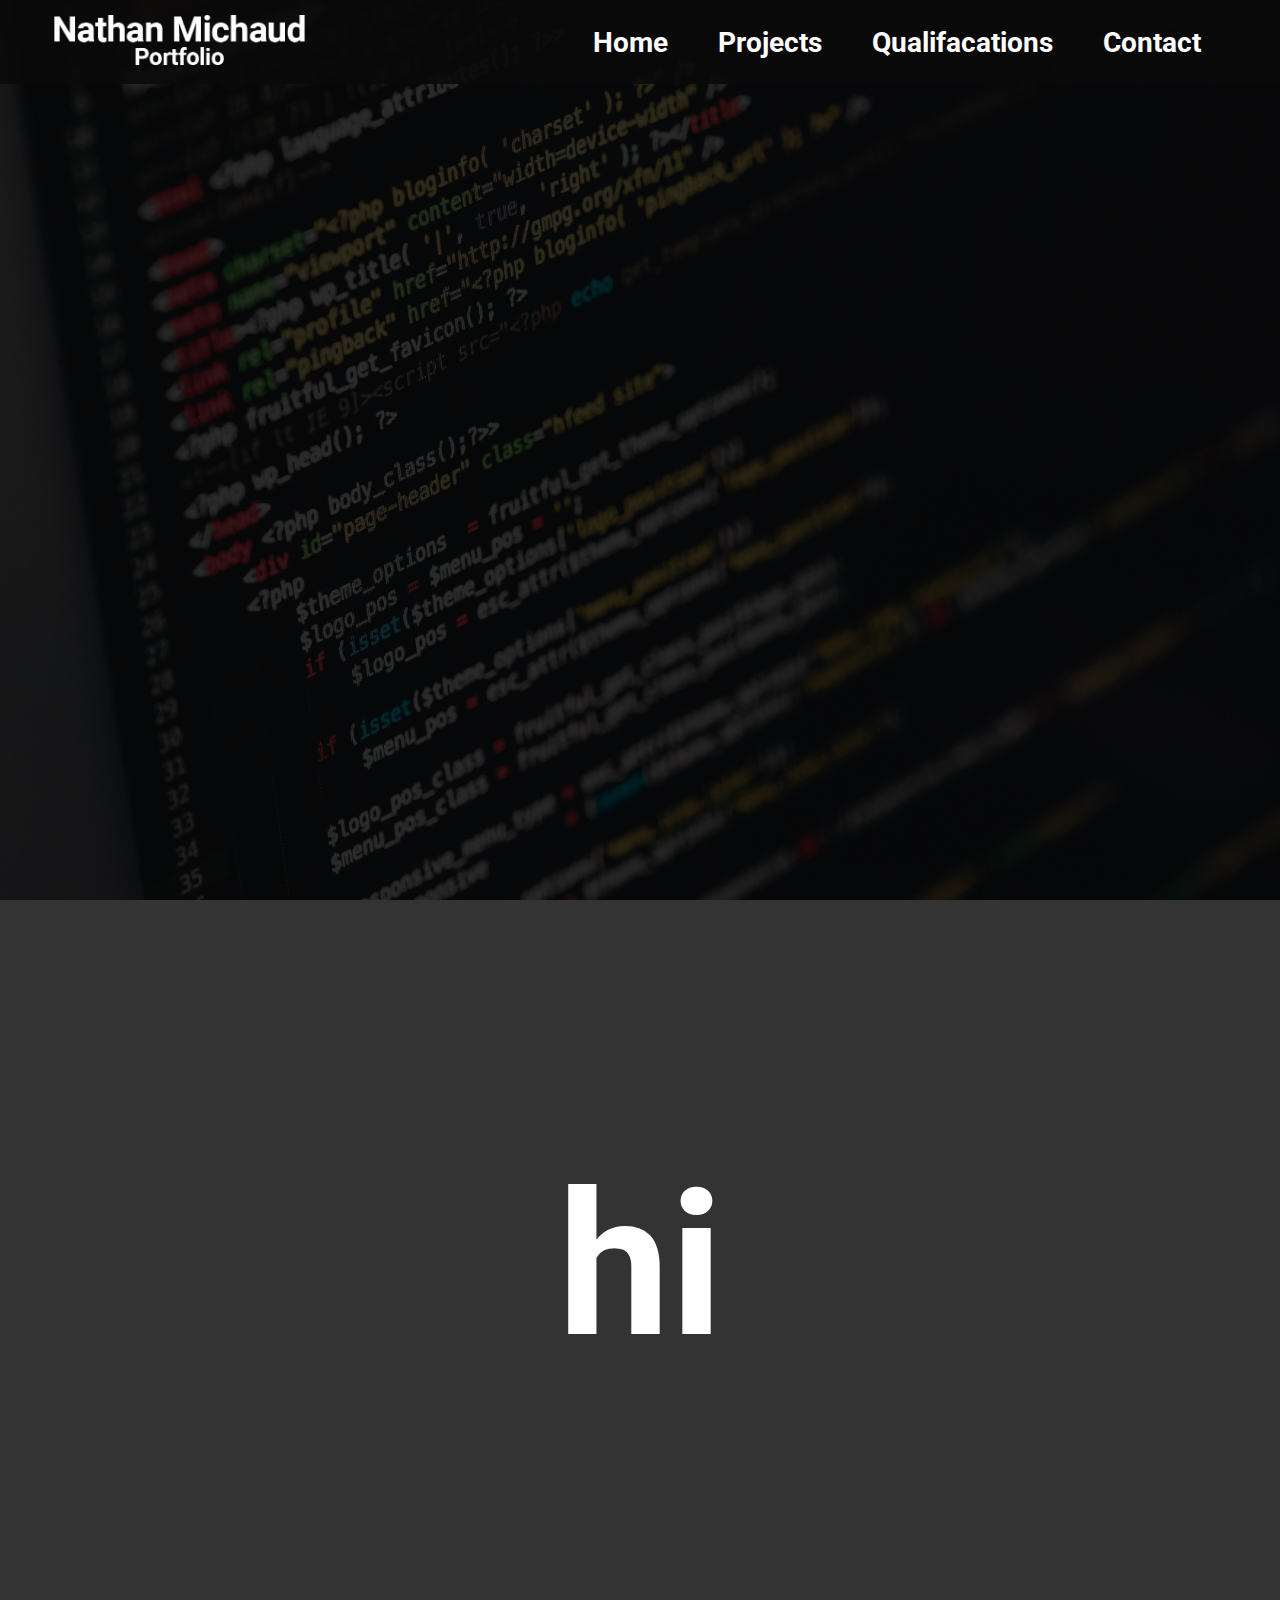
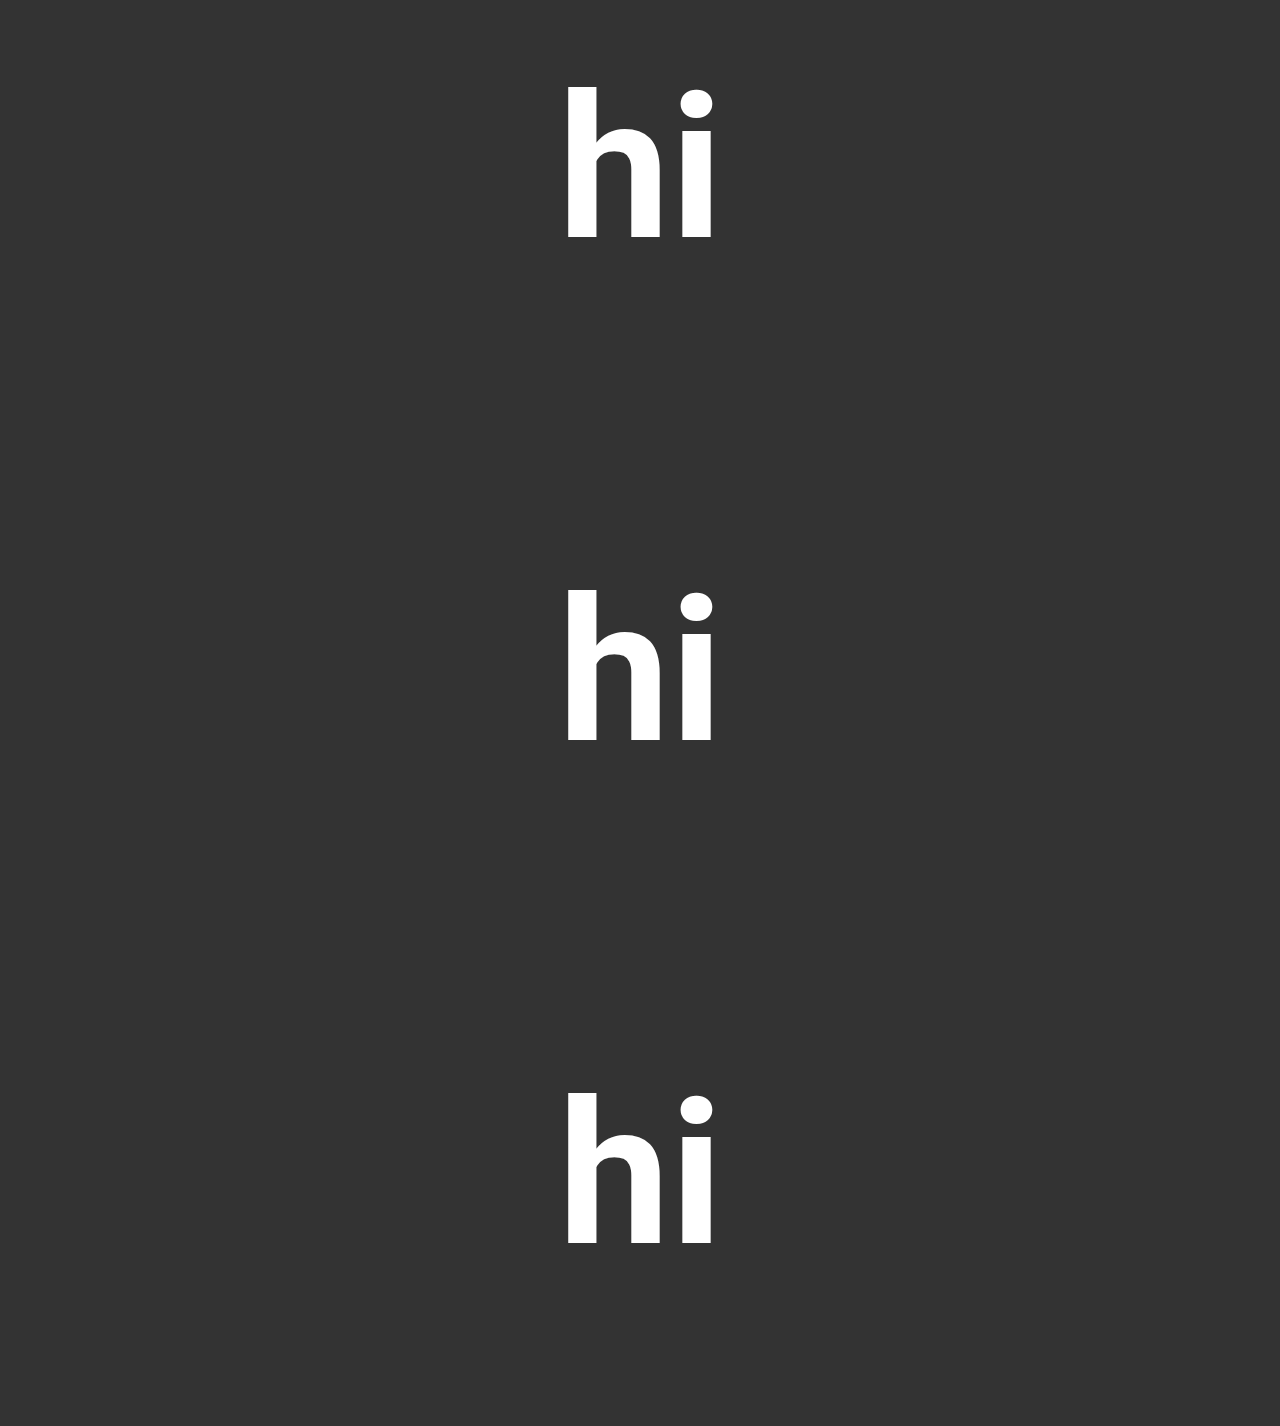
<file: index.html>
<!DOCTYPE html>
<html lang="en">
<head>
    <meta charset="UTF-8">
    <meta name="viewport" content="width=device-width, initial-scale=1.0">
    <title>Home</title>
    <link rel="stylesheet" href="style.css">
    <link href="https://fonts.googleapis.com/css2?family=Roboto:wght@400;700&display=swap" rel="stylesheet">
</head>
<body>

        <nav>
            <div class="nav-left">
                <img src="logo.png" alt="Logo">
            </div>
            <div class="nav-right">
                <a href="index.html">Home</a>
                <a href="projects.html">Projects</a>
                <a href="qual.html">Qualifacations</a>
                <a href="contact.html">Contact</a>
            </div>
        </nav>
    
    <main>
        <div class="fade-in-slide">
        <div class="content">
            <img src="nate.png" alt="Nate" class="nate">
            <div class="text">
                <h1>Hello!</h1>
                <p>I'm Nathan Michaud, a cybersecurity specialist based in Connecticut. I am currently studying cybersecurity foundations. [More info will be added post graduation]</p>
            </div>
        </div>
        </div>
    </main>
    <h1>hi</h1>
    <h1>hi</h1>
    <h1>hi</h1>
    <h1>hi</h1>

</body>
</html>
</file>
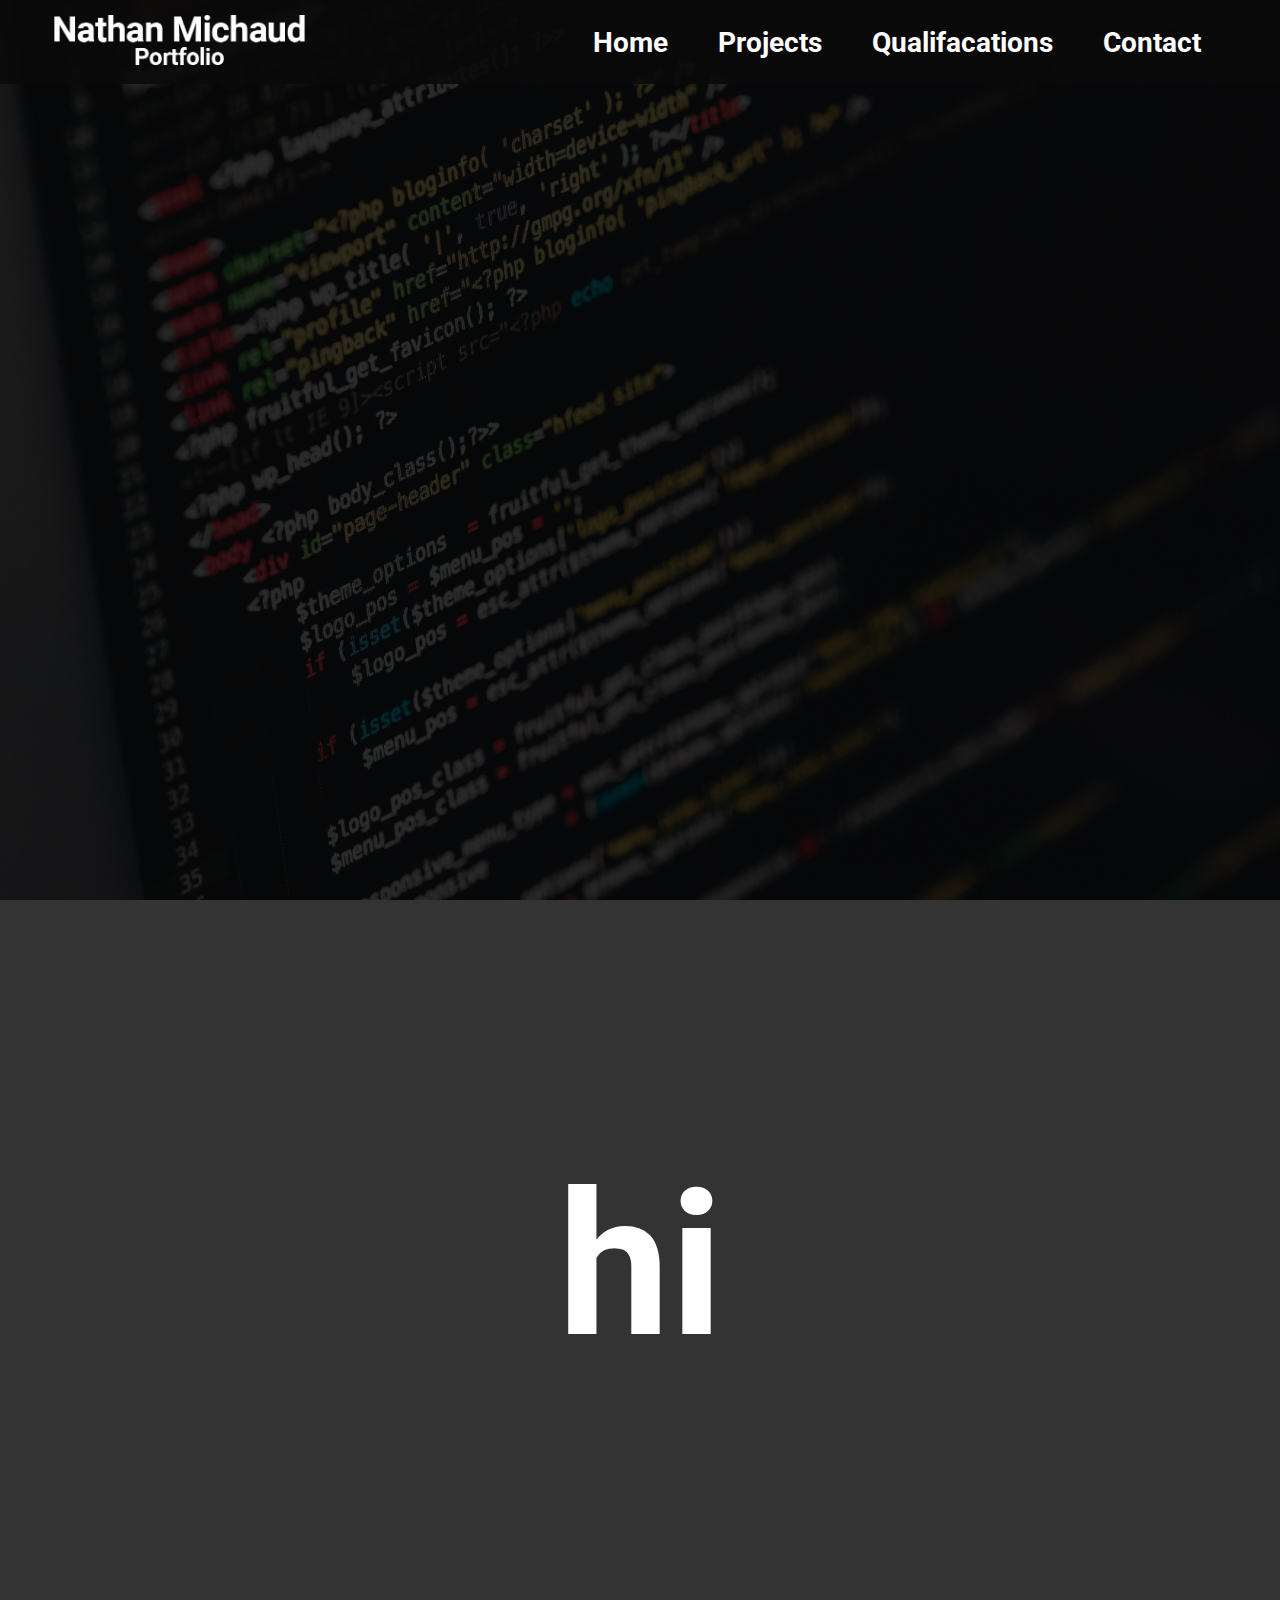
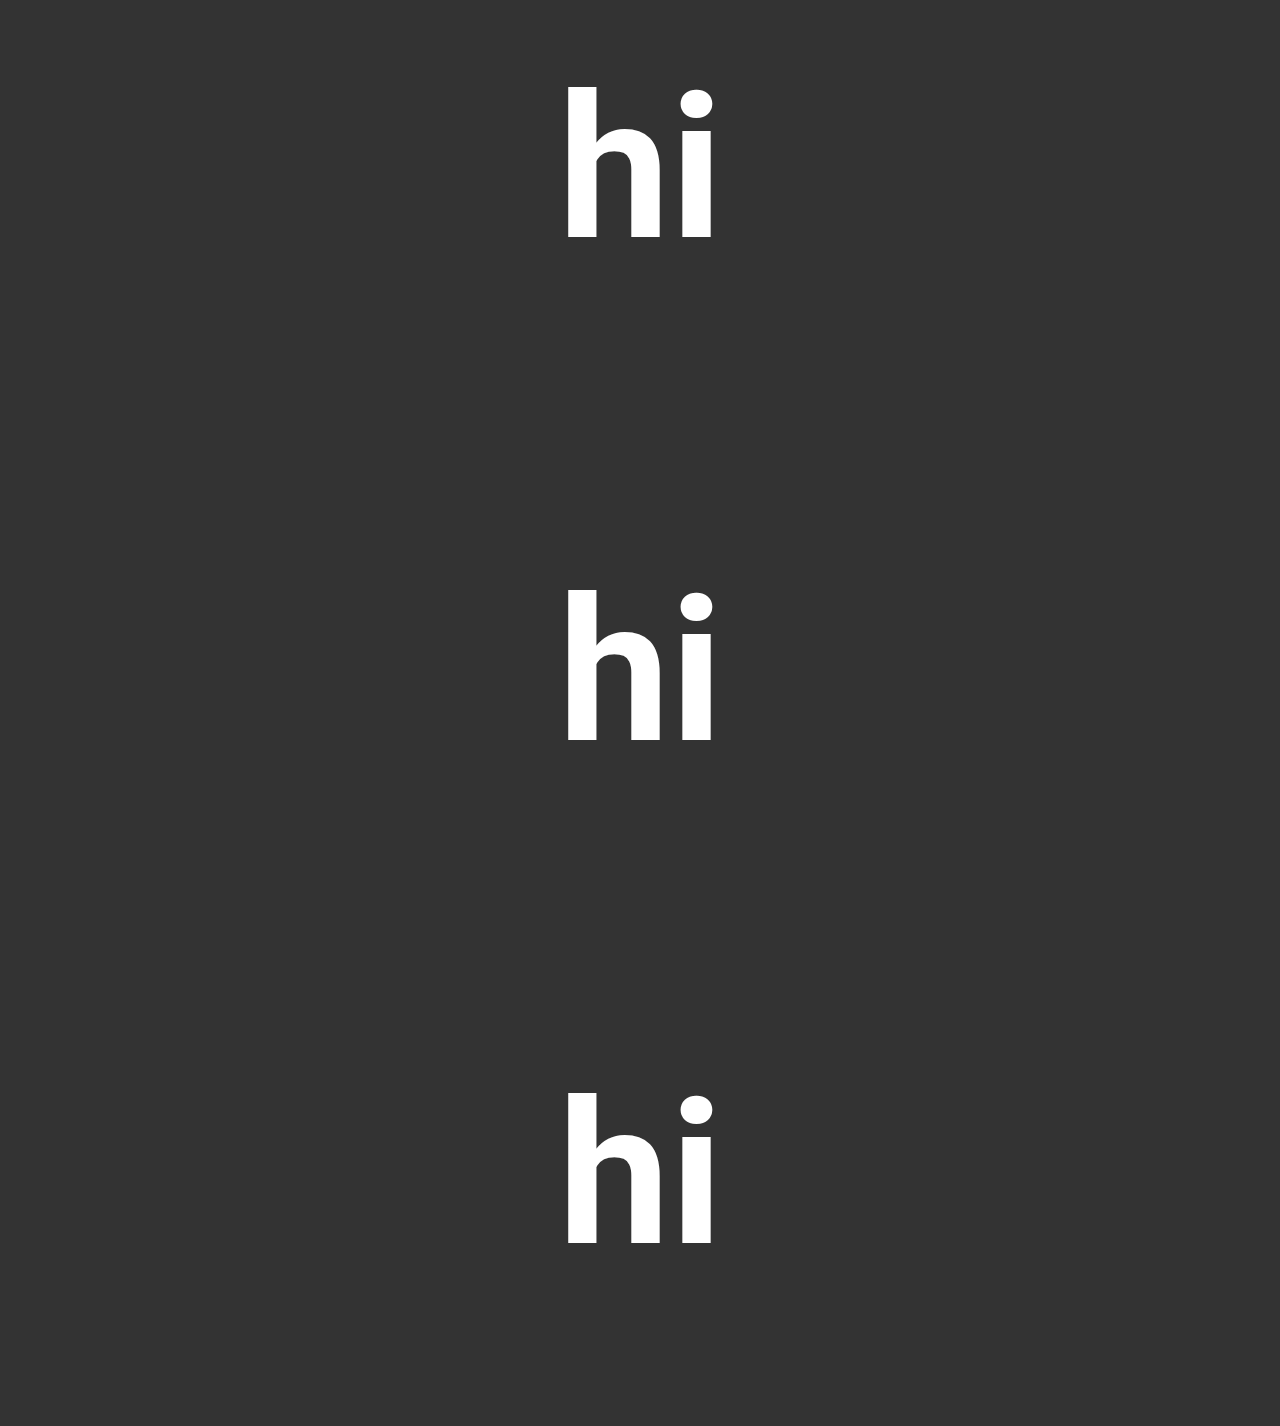
<file: contact.html>
<!DOCTYPE html>
<html lang="en">
<head>
    <meta charset="UTF-8">
    <meta name="viewport" content="width=device-width, initial-scale=1.0">
    <title>Contact</title>
    <link rel="stylesheet" href="style.css">
    <link href="https://fonts.googleapis.com/css2?family=Roboto:wght@400;700&display=swap" rel="stylesheet">
</head>
<body>

        <nav>
            <div class="nav-left">
                <img src="logo.png" alt="Logo">
            </div>
            <div class="nav-right">
                <a href="index.html">Home</a>
                <a href="projects.html">Projects</a>
                <a href="qual.html">Qualifacations</a>
                <a href="contact.html">Contact</a>
            </div>
        </nav>
    
    <main>
        <div class="fade-in-slide">
        <div class="content">
            <img src="nate.png" alt="Nate">
            <div class="text">
                <h1>Hello!</h1>
                <p>I'm Nathan Michaud, a cybersecurity specialist based in Connecticut. I am currently studying cybersecurity foundations. [More info will be added post graduation]</p>
            </div>
        </div>
        </div>
    </main>
    <h1>hi</h1>
    <h1>hi</h1>
    <h1>hi</h1>
    <h1>hi</h1>

</body>
</html>
</file>
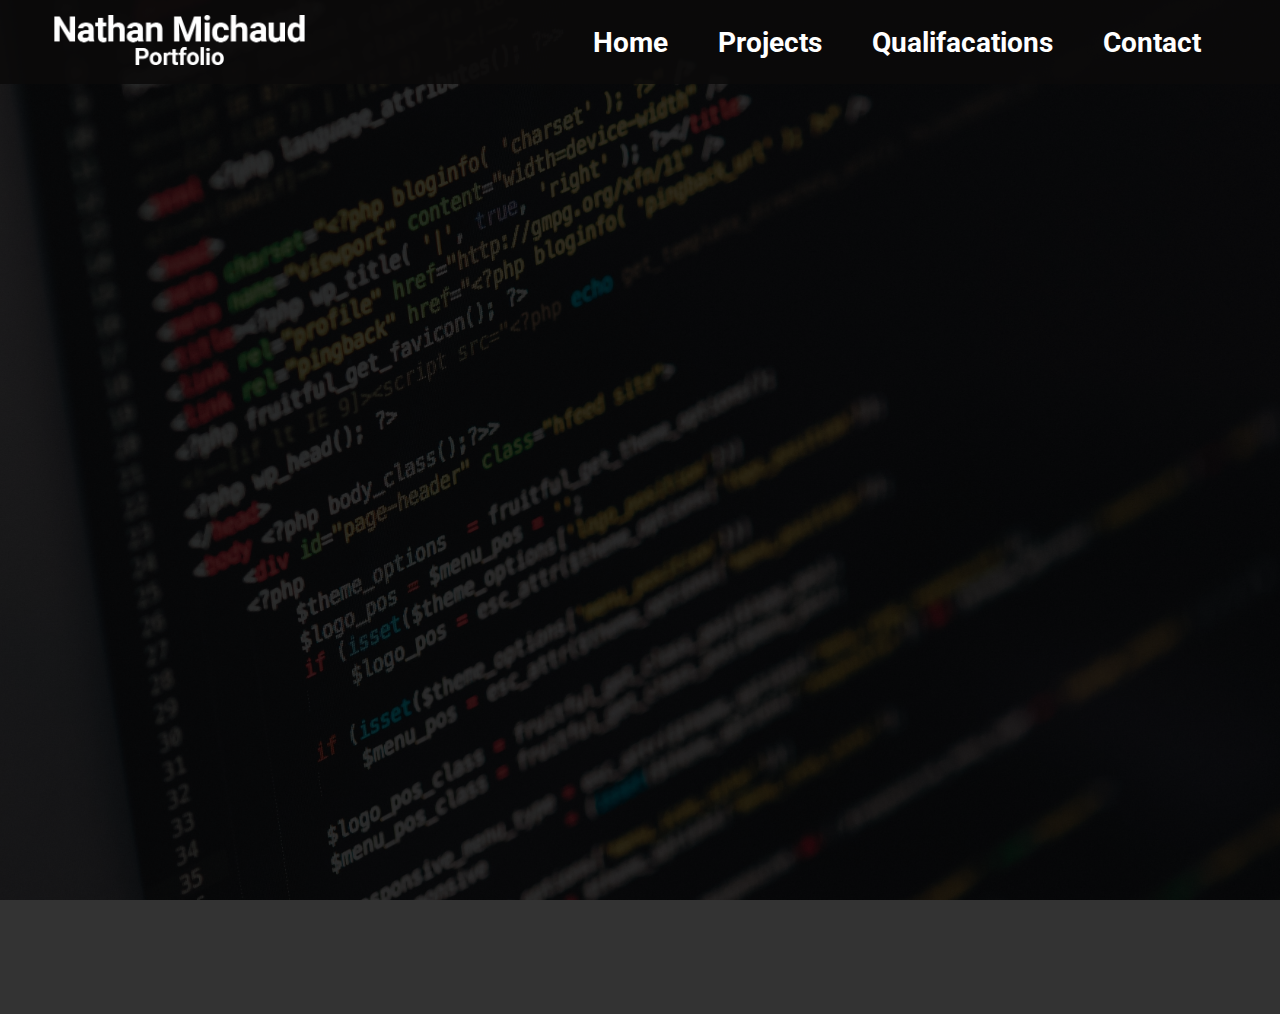
<file: projects.html>
<!DOCTYPE html>
<html lang="en">
<head>
    <meta charset="UTF-8">
    <meta name="viewport" content="width=device-width, initial-scale=1.0">
    <title>Projects</title>
    <link rel="stylesheet" href="style.css">
    <link href="https://fonts.googleapis.com/css2?family=Roboto:wght@400;700&display=swap" rel="stylesheet">
</head>
<body>

        <nav>
            <div class="nav-left">
                <img src="logo.png" alt="Logo">
            </div>
            <div class="nav-right">
                <a href="index.html">Home</a>
                <a href="projects.html">Projects</a>
                <a href="qual.html">Qualifacations</a>
                <a href="contact.html">Contact</a>
            </div>
        </nav>
    
    <main>
        <div class="fade-in-slide">
            
            <h2 class="grid-title">Projects</h2>

            <div class="portfolio-grid">
                <div class="portfolio-item">
                    <img src="hyplynx.png" alt="Project 1">
                    <h2>HYPLYNX</h2>
                    <p>HYPLYNX is a game I've been developing under the studio name Keelabs for around a year in the GameMaker game engine.</p>
                </div>
                <div class="portfolio-item">
                    <img src="hyplynx.png" alt="Project 2">
                    <h2>Project Title 2</h2>
                    <p>Description of the project goes here. A brief explanation of what the project is about.</p>
                </div>
                <div class="portfolio-item">
                    <img src="hyplynx.png" alt="Project 3">
                    <h2>Project Title 3</h2>
                    <p>Description of the project goes here. A brief explanation of what the project is about.</p>
                </div>
                <div class="portfolio-item">
                    <img src="hyplynx.png" alt="Project 3">
                    <h2>Project Title 3</h2>
                    <p>Description of the project goes here. A brief explanation of what the project is about.</p>
                </div>
        
                <!-- More portfolio items can be added here -->
            </div>


        </div>



        </div>
    </main>
</body>
</html>
</file>
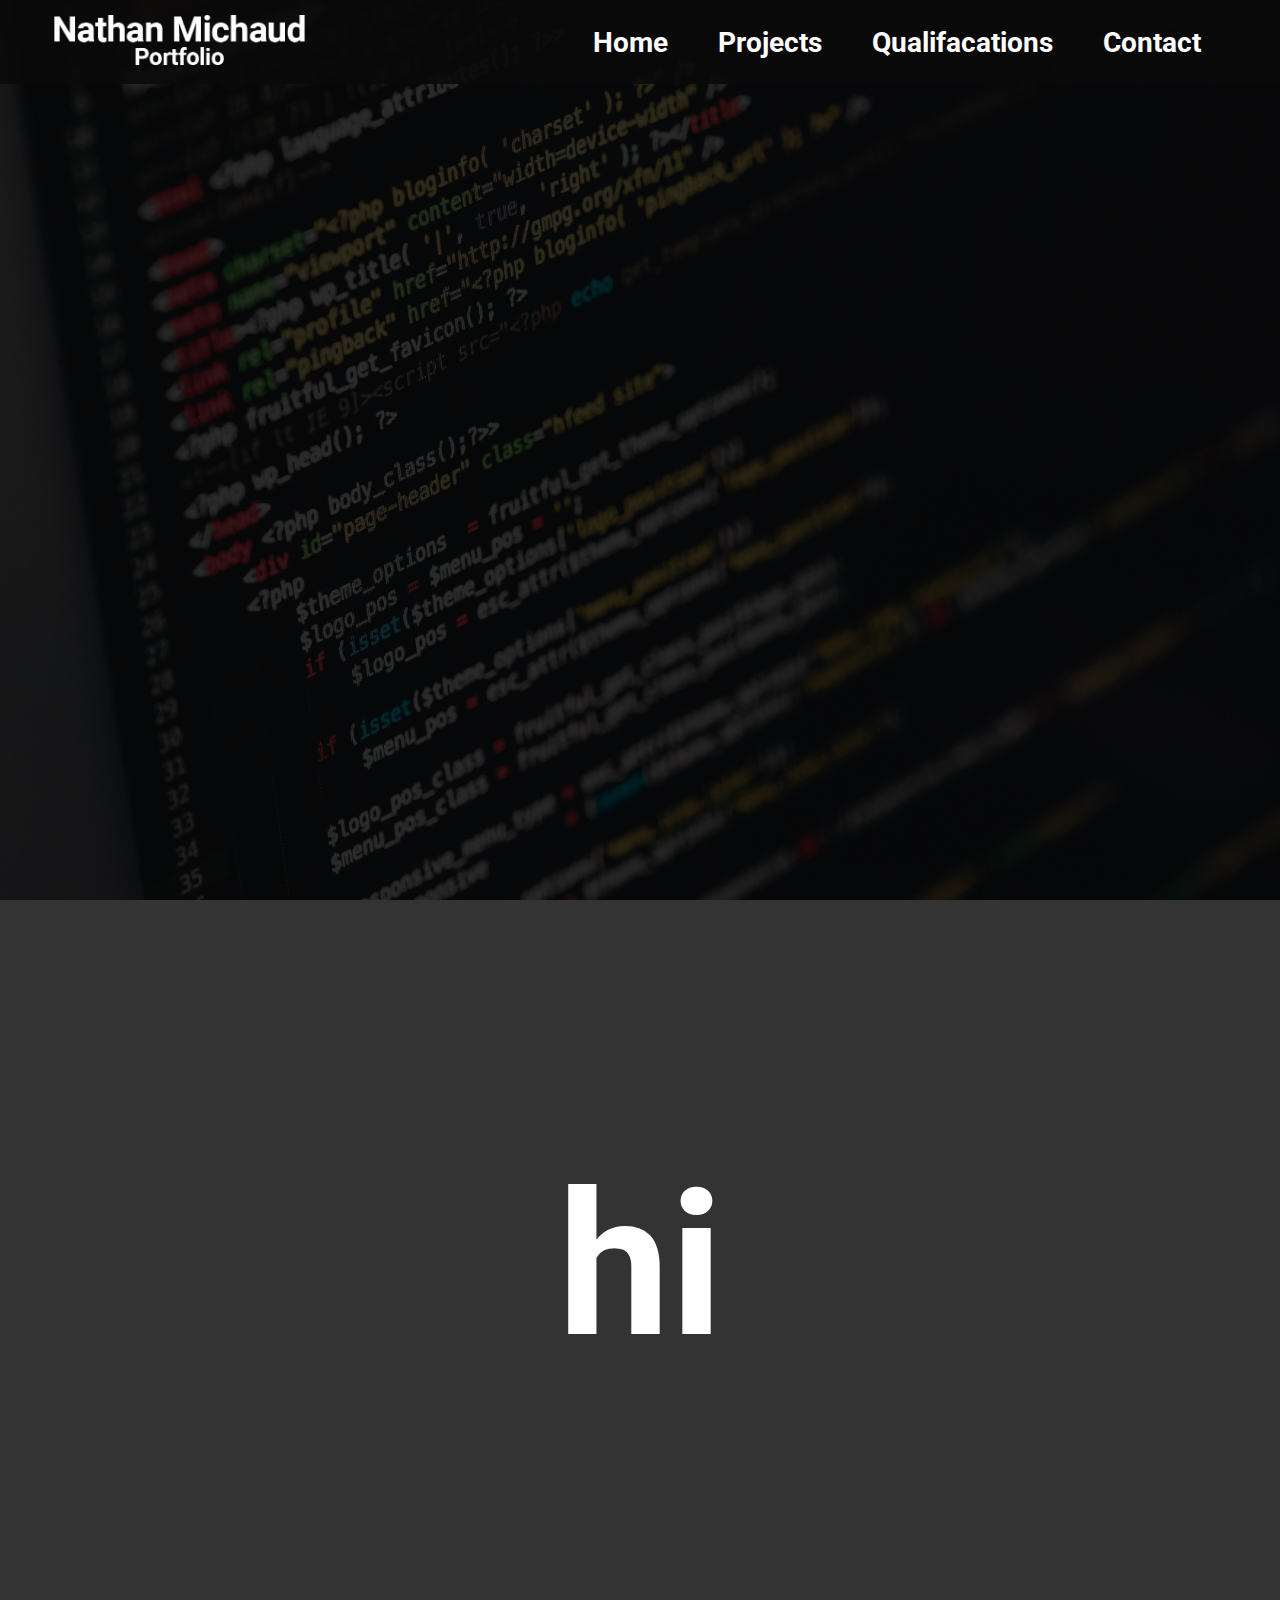
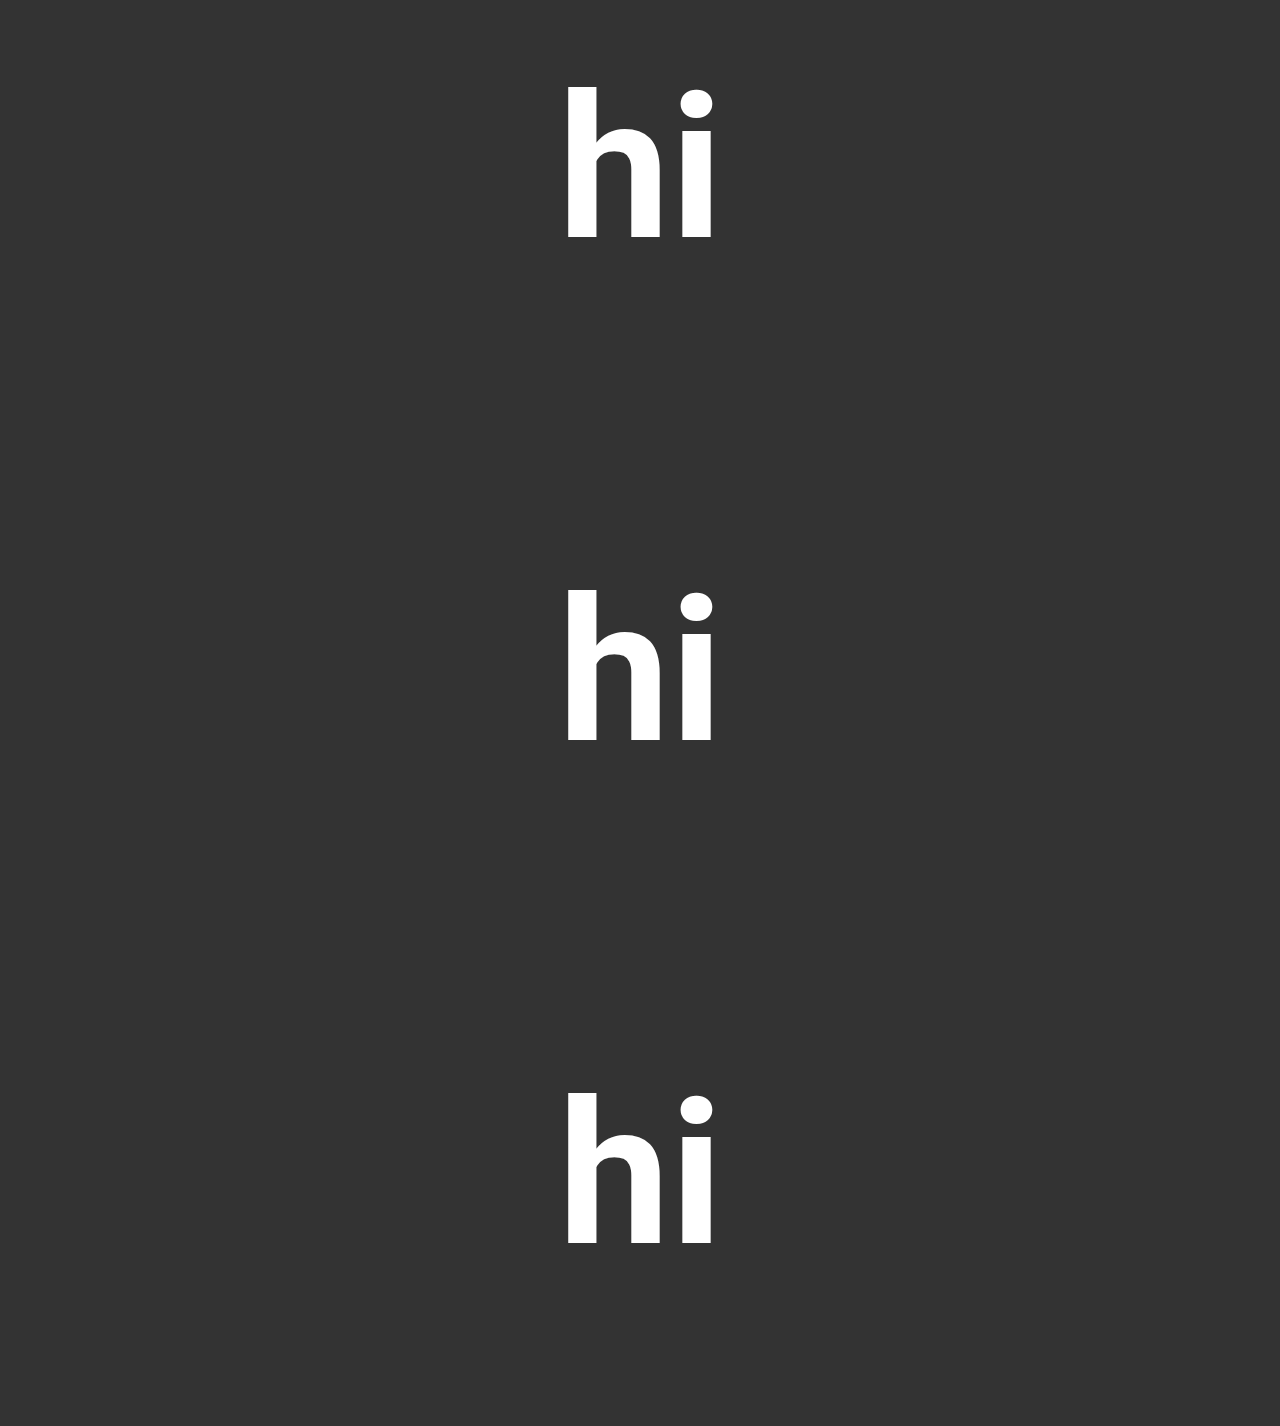
<file: qual.html>
<!DOCTYPE html>
<html lang="en">
<head>
    <meta charset="UTF-8">
    <meta name="viewport" content="width=device-width, initial-scale=1.0">
    <title>Qualifacations</title>
    <link rel="stylesheet" href="style.css">
    <link href="https://fonts.googleapis.com/css2?family=Roboto:wght@400;700&display=swap" rel="stylesheet">
</head>
<body>

        <nav>
            <div class="nav-left">
                <img src="logo.png" alt="Logo">
            </div>
            <div class="nav-right">
                <a href="index.html">Home</a>
                <a href="projects.html">Projects</a>
                <a href="qual.html">Qualifacations</a>
                <a href="contact.html">Contact</a>
            </div>
        </nav>
    
    <main>
        <div class="fade-in-slide">
        <div class="content">
            <img src="nate.png" alt="Nate">
            <div class="text">
                <h1>Hello!</h1>
                <p>I'm Nathan Michaud, a cybersecurity specialist based in Connecticut. I am currently studying cybersecurity foundations. [More info will be added post graduation]</p>
            </div>
        </div>
        </div>
    </main>
    <h1>hi</h1>
    <h1>hi</h1>
    <h1>hi</h1>
    <h1>hi</h1>

</body>
</html>
</file>
<file: style.css>
body {
    font-family: 'Roboto', sans-serif;
    margin: 0;
    padding: 0;
    display: flex;
    flex-direction: column;
    align-items: center;
    justify-content: center;
    background: url('bg.jpg') no-repeat center center fixed;
    background-size: cover;
    color: white;
    position: relative;
}

body::before {
    content: "";
    position: absolute;
    top: 0;
    left: 0;
    width: 100%;
    height: 100%;
    background: linear-gradient(to bottom, rgba(0, 0, 0, 0.8), rgba(0, 0, 0, 0.8));
    z-index: -1;
}

.fade-in-slide {
    opacity: 0;  /* Initially invisible */
    transform: translateX(-100%);  /* Start from the left (off-screen) */
    animation: fadeInSlideAnimation 2s forwards;  /* Apply the fadeInSlideAnimation */
}

@keyframes fadeInSlideAnimation {
    0% {
        opacity: 0;
        transform: translateX(-100%); /* Starts off-screen to the left */
    }
    100% {
        opacity: 1;
        transform: translateX(0); /* Ends at the normal position */
    }
}

.navbar {
    opacity: 0;  /* Initially invisible */
    transform: translateY(-100%);  /* Start off-screen above */
    animation: fadeInSlideDown 2s forwards;  /* Apply the fadeInSlideDown animation */
}

@keyframes fadeInSlideDown {
    0% {
        opacity: 0;
        transform: translateY(-100%); /* Start off-screen above */
    }
    100% {
        opacity: 1;
        transform: translateY(0); /* End at its normal position */
    }
}


nav {
    display: flex;
    justify-content: space-between;
    align-items: center;
    width: 100%;
    padding: 15px 60px;
    background-color: rgba(11, 10, 10, 0.9);
}

.nav-left img {
    height: 50px;
    margin-right: 20px;
    padding-left: 20%;
}

.nav-right {
    display: flex;
    gap: 20px;
    padding-right: 5%;
}

.nav-right a {
    background: none;
    text-decoration: none;
    border: none;
    color: white;
    font-size: 28px;
    cursor: pointer;
    padding: 10px 15px;
    font-weight: bolder;
}

.projects {
    font-size: 20px;
}

.projectimgs {
    font-size: 40px;
    width: 200px;
    height: auto;
}

.projectimgs h2 {
    font-size: 20px;
}

.projects h1 {
    font-size: 100px;
}

main {
    display: flex;
    justify-content: center;
    align-items: center;
    height: 100vh;
    width: 90%;
    position: relative;
    z-index: 1;
    padding-top: 30px;
}

.content {
    display: flex;
    align-items: center; /* Vertically centers the content */
    justify-content: center; /* Horizontally centers the content */
    gap: 20px; /* Adds space between image and text */
    width: 100%;
    max-width: 1200px; /* You can adjust this max width as needed */
    transform: translateY(-20%);
}

.nate {
    width: 400px;
    height: auto;
    border-radius: 15%;
}

.text {
    max-width: 700px;
    font-size: 24px;
    font-weight: 300;
    text-align: center; /* Ensures the text is aligned to the center */
    width: 35%;
}

.text h1 {
    font-size: 80px;
    margin: 0; /* Optional: removes any default margin */
}

h1 {

    font-size: 200px;
}
.text p {
    margin: 0; /* Optional: removes any default margin */
    font-size: 20px;
}

/* Title above the grid */
.grid-title {
    justify-self: center;
    font-size: 80px;
    font-weight: bolder;
    margin-bottom: 50px;
    color: #ffffff;
    transform: translateY(-20%);
}

/* Portfolio Grid Styling */
.portfolio-grid {
    display: grid;
    grid-template-columns: repeat(auto-fill, minmax(250px, 1fr)); /* Responsive grid */
    gap: 20px;
    justify-items: center;
    padding: 0 10px;
}

/* Styling for each portfolio item */
.portfolio-item {
    padding: 15px;
    border-radius: 8px;
    text-align: center;
    box-shadow: 0 4px 8px rgba(0, 0, 0, 0.1);
    transition: transform 0.3s ease, box-shadow 0.3s ease;
    width: 70%; /* Ensures the items remain responsive */
}

.portfolio-item:hover {
    transform: translateY(-10px);
    box-shadow: 0 6px 15px rgba(0, 0, 0, 0.2);
}

.portfolio-item img {
    width: 100%;
    height: auto;
    border-radius: 8px;
}

.portfolio-item h3 {

    font-size: 30px;  /* Smaller font size */
    color: #ffffff;
}

.portfolio-item p {
    font-size: 15px;  /* Smaller font size for the description */
    color: #ffffff;
    line-height: 1.5;
}
</file>
